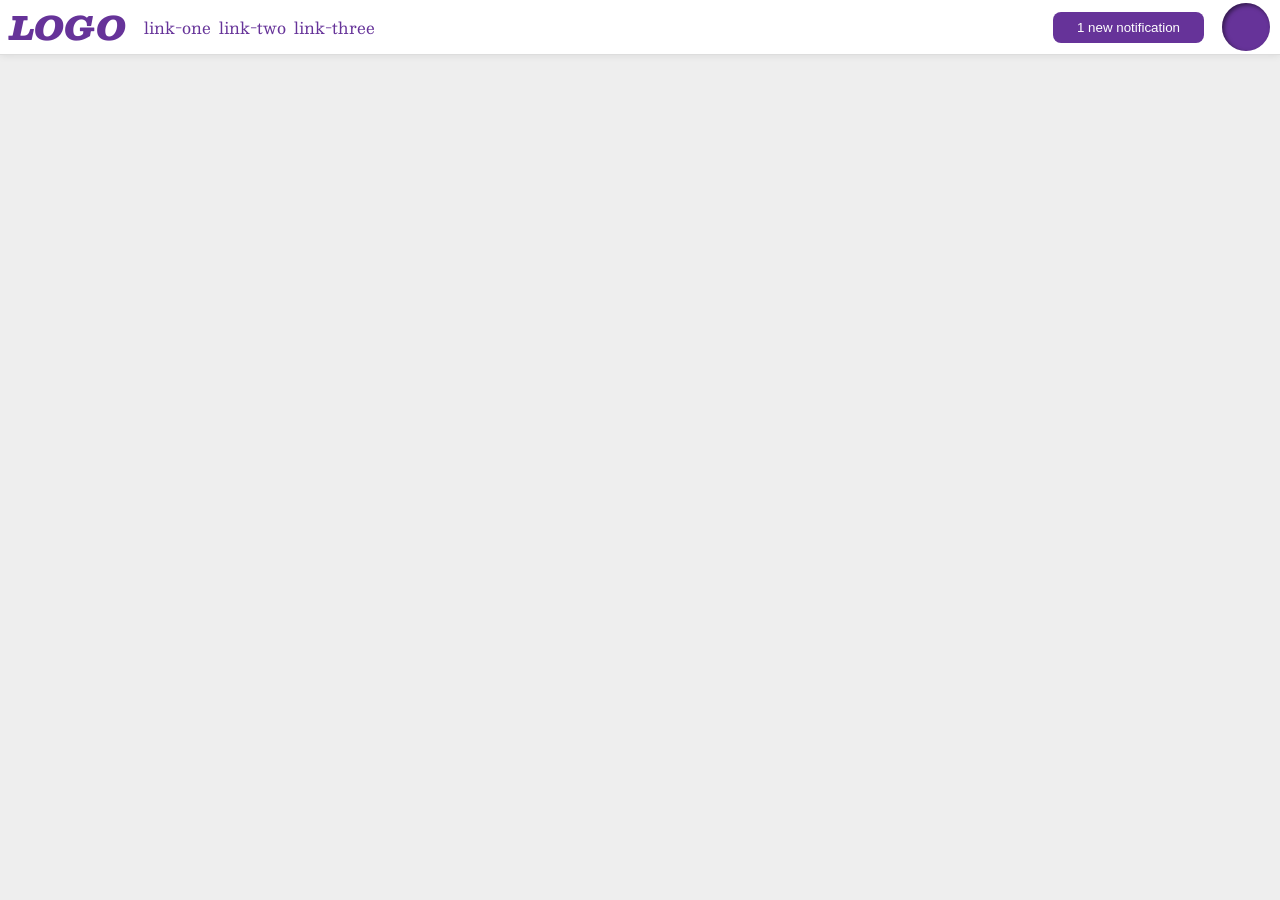
<file: foundations/flex/03-flex-header-2/index.html>
<!DOCTYPE html>
<html lang="en">
  <head>
    <meta charset="UTF-8">
    <meta http-equiv="X-UA-Compatible" content="IE=edge">
    <meta name="viewport" content="width=device-width, initial-scale=1.0">
    <title>Flex Header 2</title>
    <link rel="stylesheet" href="style.css">
  </head>
  <body>
    <div class="header">
      <div id="left"">
        <div class="logo">
          LOGO
        </div>
        <ul class="links">
          <li><a href="https://google.com">link-one</a></li>
          <li><a href="https://google.com">link-two</a></li>
          <li><a href="https://google.com">link-three</a></li>
        </ul>
      </div>
      <div id="right">
        <button class="notifications">
          1 new notification
        </button>
        <div class="profile-image"></div>
      </div>
    </div>
  </body>
</html>
</file>
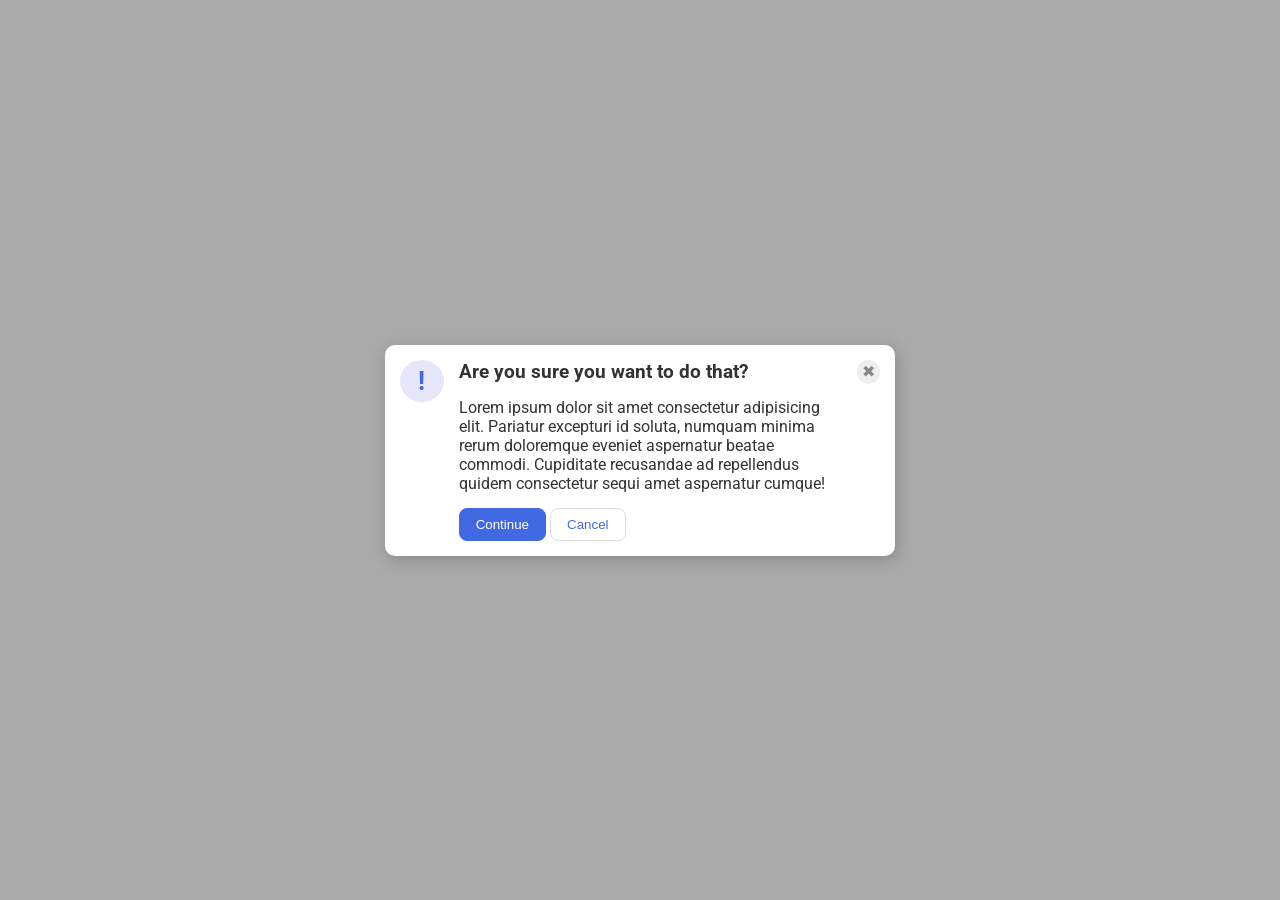
<file: foundations/flex/05-flex-modal/index.html>
<!DOCTYPE html>
<html lang="en">
  <head>
    <meta charset="UTF-8">
    <meta http-equiv="X-UA-Compatible" content="IE=edge">
    <meta name="viewport" content="width=device-width, initial-scale=1.0">
    <link rel="stylesheet" href="style.css">
    <title>Modal</title>
  </head>
  <body>
    <div class="modal">
      <div class="icon">!</div>
      <div class="content">
        <div class="header">Are you sure you want to do that?</div>
        <div class="text">Lorem ipsum dolor sit amet consectetur adipisicing elit. Pariatur excepturi id soluta, numquam minima rerum doloremque eveniet aspernatur beatae commodi. Cupiditate recusandae ad repellendus quidem consectetur sequi amet aspernatur cumque!</div>
        <div class="confirm">
          <button class="continue">Continue</button>
          <button class="cancel">Cancel</button>
        </div>
      </div>
      <button class="close-button">✖</button>
    </div>
  </body>
</html>
</file>
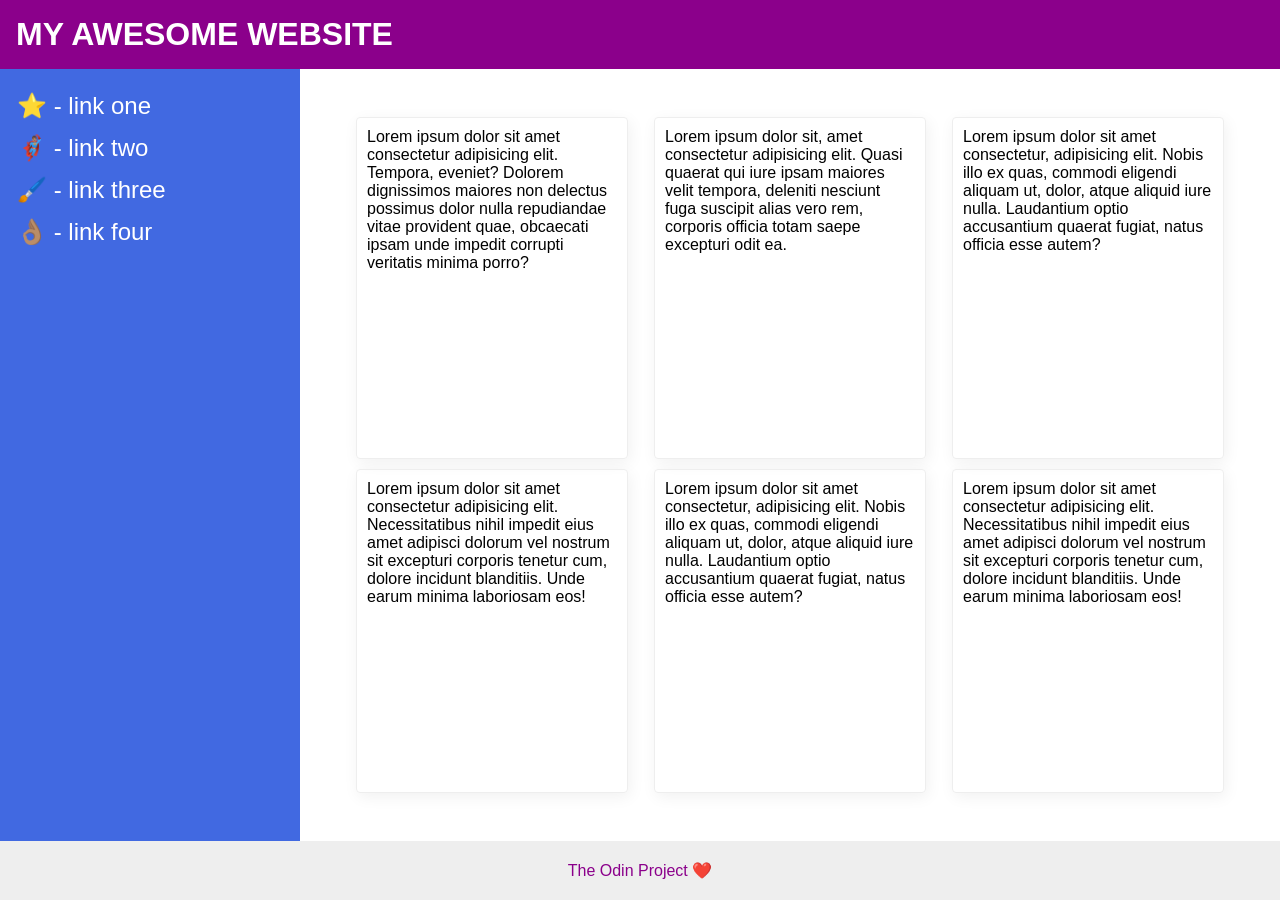
<file: foundations/flex/07-flex-layout-2/index.html>
<!DOCTYPE html>
<html lang="en">
  <head>
    <meta charset="UTF-8">
    <meta http-equiv="X-UA-Compatible" content="IE=edge">
    <meta name="viewport" content="width=device-width, initial-scale=1.0">
    <title>The Holy Grail</title>
    <link rel="stylesheet" href="style.css">
  </head>
  <body>
    <div class="header">
      MY AWESOME WEBSITE
    </div>
    
    <div class="content">
      <div class="sidebar">
        <ul>
          <li><a href="#">⭐ - link one</a></li>
          <li><a href="#">🦸🏽‍♂️ - link two</a></li>
          <li><a href="#">🖌️ - link three</a></li>
          <li><a href="#">👌🏽 - link four</a></li>
        </ul>
      </div>
      <div class="cards">
        <div class="card">Lorem ipsum dolor sit amet consectetur adipisicing elit. Tempora, eveniet? Dolorem dignissimos maiores non delectus possimus dolor nulla repudiandae vitae provident quae, obcaecati ipsam unde impedit corrupti veritatis minima porro?</div>
        <div class="card">Lorem ipsum dolor sit, amet consectetur adipisicing elit. Quasi quaerat qui iure ipsam maiores velit tempora, deleniti nesciunt fuga suscipit alias vero rem, corporis officia totam saepe excepturi odit ea.</div>
        <div class="card">Lorem ipsum dolor sit amet consectetur, adipisicing elit. Nobis illo ex quas, commodi eligendi aliquam ut, dolor, atque aliquid iure nulla. Laudantium optio accusantium quaerat fugiat, natus officia esse autem?</div>
        <div class="card">Lorem ipsum dolor sit amet consectetur adipisicing elit. Necessitatibus nihil impedit eius amet adipisci dolorum vel nostrum sit excepturi corporis tenetur cum, dolore incidunt blanditiis. Unde earum minima laboriosam eos!</div>
        <div class="card">Lorem ipsum dolor sit amet consectetur, adipisicing elit. Nobis illo ex quas, commodi eligendi aliquam ut, dolor, atque aliquid iure nulla. Laudantium optio accusantium quaerat fugiat, natus officia esse autem?</div>
        <div class="card">Lorem ipsum dolor sit amet consectetur adipisicing elit. Necessitatibus nihil impedit eius amet adipisci dolorum vel nostrum sit excepturi corporis tenetur cum, dolore incidunt blanditiis. Unde earum minima laboriosam eos!</div>
      </div>
    </div>
        
    <div class="footer">
      The Odin Project ❤️
    </div>
  </body>
</html>
</file>
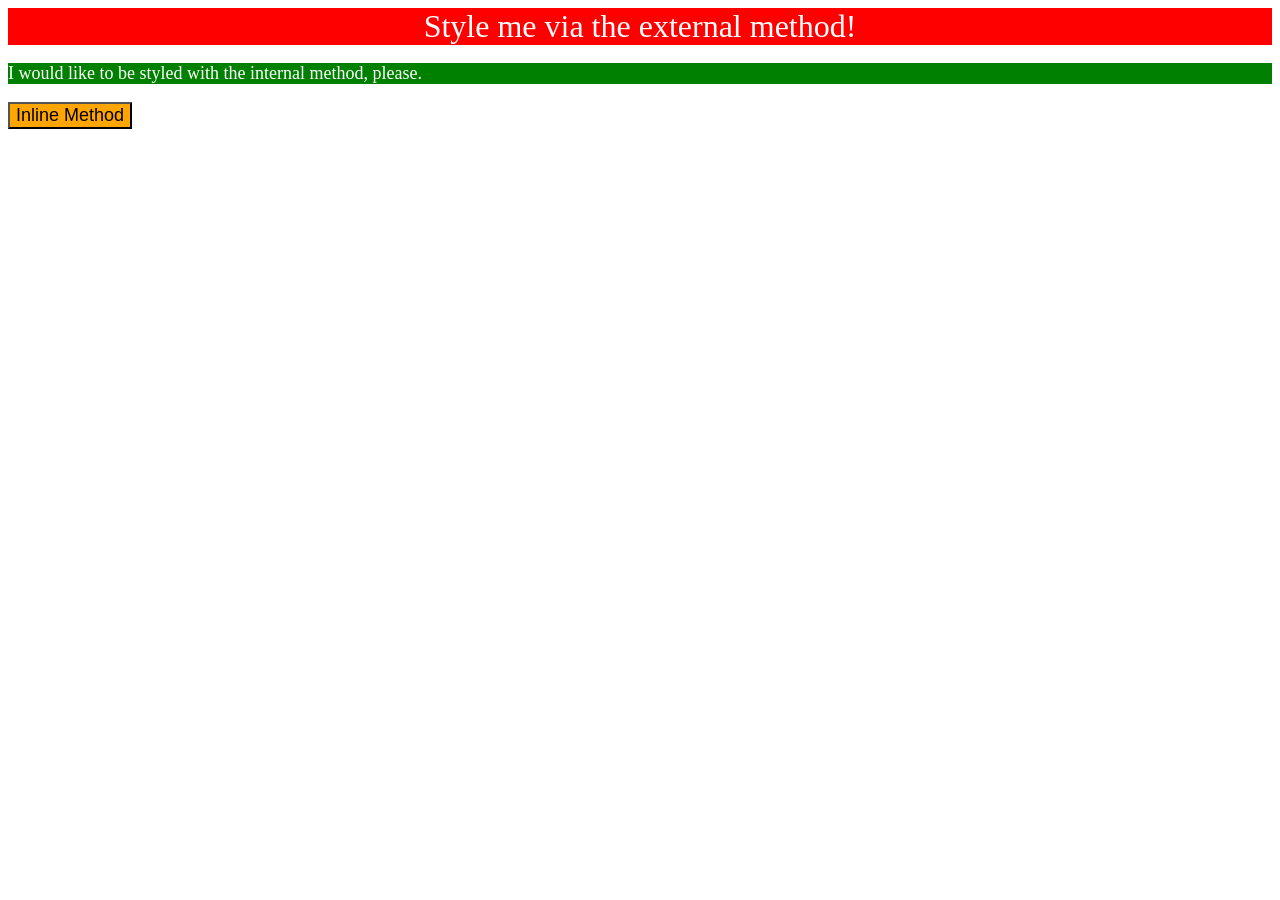
<file: foundations/intro-to-css/01-css-methods/index.html>
<!DOCTYPE html>
<html lang="en">
  <head>
    <meta charset="UTF-8">
    <link rel="stylesheet" href="styles.css">
    <meta http-equiv="X-UA-Compatible" content="IE=edge">
    <meta name="viewport" content="width=device-width, initial-scale=1.0">
    <title>Methods for Adding CSS</title>
    <style>
      button {
        background-color: orange;
        font-size: 18px;  
      }
    </style>
  </head>
  <body>
    <div style="background-color: red; color: white; font-size: 32px; text-align: center; font: bold;">Style me via the external method!</div>
    <p>I would like to be styled with the internal method, please.</p>
    <button>Inline Method</button>
  </body>
</html>
</file>
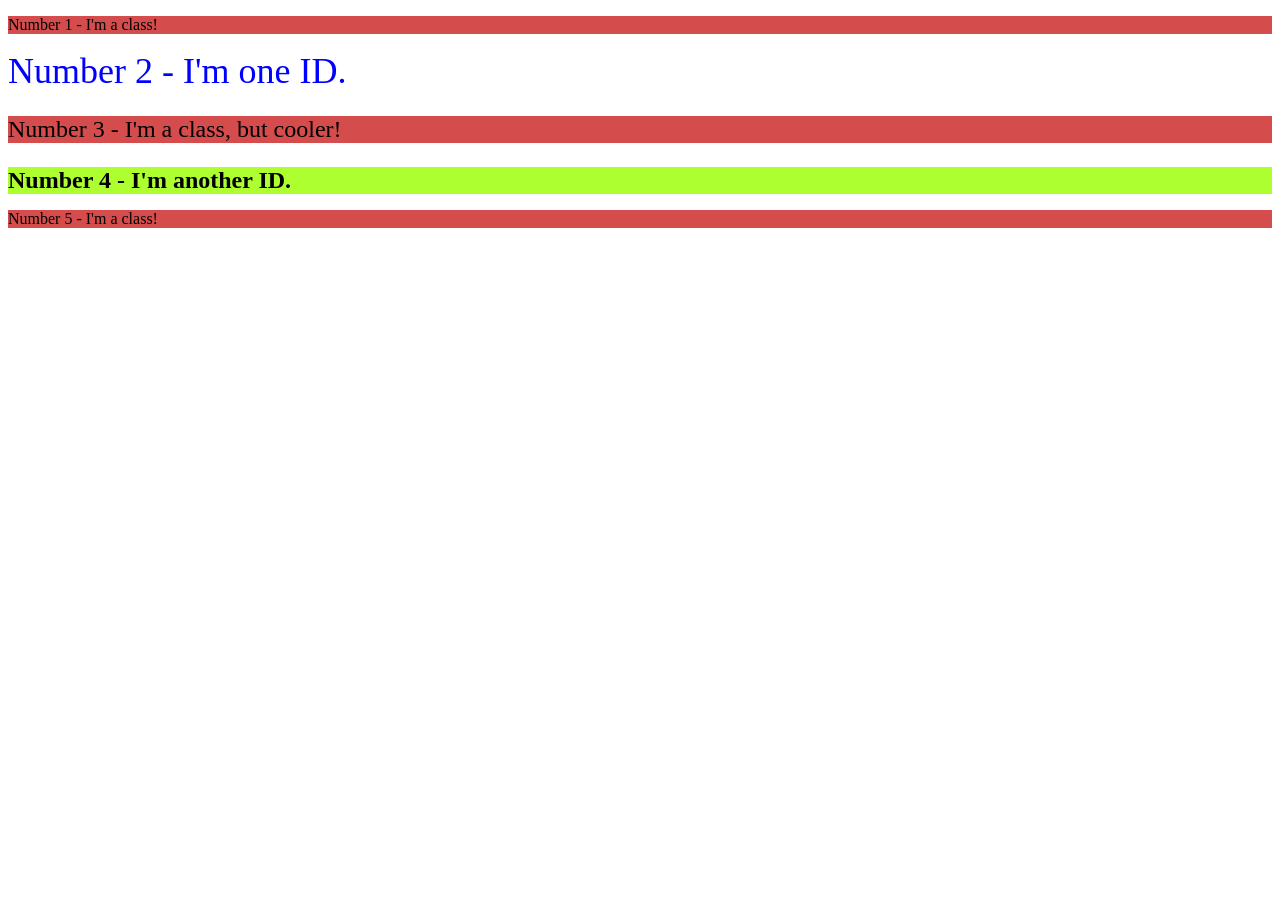
<file: foundations/intro-to-css/02-class-id-selectors/index.html>
<!DOCTYPE html>
<html lang="en">
  <head>
    <meta charset="UTF-8">
    <meta http-equiv="X-UA-Compatible" content="IE=edge">
    <meta name="viewport" content="width=device-width, initial-scale=1.0">
    <title>Class and ID Selectors</title>
    <link rel="stylesheet" href="style.css">
  </head>
  <body>
    <p class="one">Number 1 - I'm a class!</p>
    <div id="two">Number 2 - I'm one ID.</div>
    <p class="three">Number 3 - I'm a class, but cooler!</p>
    <div id="four">Number 4 - I'm another ID.</div>
    <p class="five">Number 5 - I'm a class!</p>
  </body>
</html>
</file>
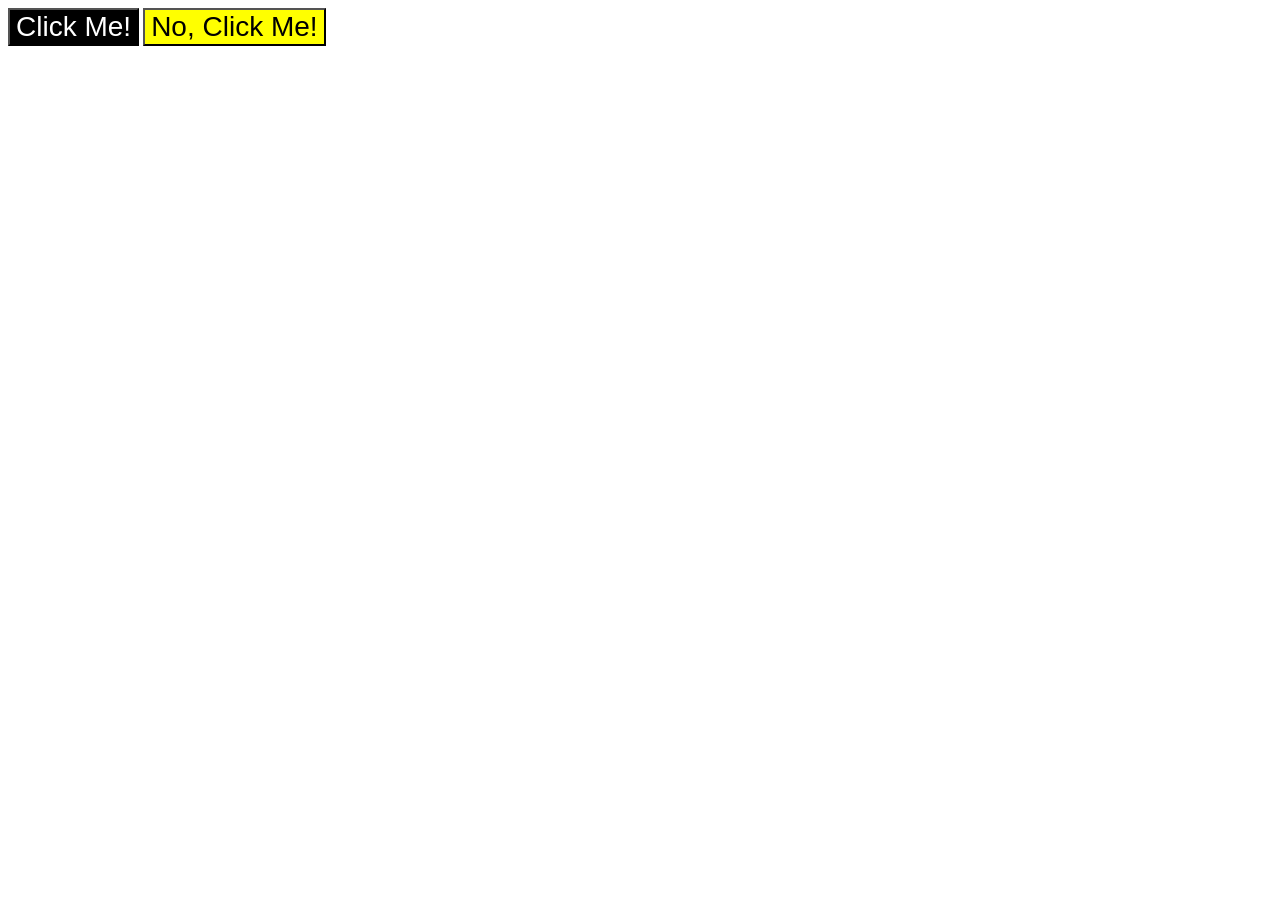
<file: foundations/intro-to-css/03-grouping-selectors/index.html>
<!DOCTYPE html>
<html lang="en">
  <head>
    <meta charset="UTF-8">
    <meta http-equiv="X-UA-Compatible" content="IE=edge">
    <meta name="viewport" content="width=device-width, initial-scale=1.0">
    <title>Grouping Selectors</title>
    <link rel="stylesheet" href="style.css">
  </head>
  <body>
    <button class="click1">Click Me!</button>
    <button class="click2">No, Click Me!</button>
  </body>
</html>
</file>
<file: foundations/flex/03-flex-header-2/style.css>
/* this is some magical font-importing.  
you'll learn about it later. */
@import url('https://fonts.googleapis.com/css2?family=Besley:ital,wght@0,400;1,900&display=swap');

body {
  margin: 0;
  background: #eee;
  font-family: Besley, serif;
}

.header {
  background: white;
  border-bottom: 1px solid #ddd;
  box-shadow: 0 0 8px rgba(0,0,0,.1);
  /*Part of sol*/
  display: flex;
  justify-content: space-between;
  /*Better sol
  Delete margin in profile,logo and button
  Add this padding->
  padding: 8px;*/
}

.profile-image {
  background: rebeccapurple;
  box-shadow: inset 2px 2px 4px rgba(0,0,0,.5);
  border-radius: 50%;
  width: 48px;
  height: 48px;
}

.logo {
  color: rebeccapurple;
  font-size: 32px;
  font-weight: 900;
  font-style: italic;
}

button {
  border: none;
  border-radius: 8px;
  background: rebeccapurple;
  color: white;
  padding: 8px 24px;
  /*Part of sol*/
  margin: auto;
}

a {
  /* this removes the line under our links */
  text-decoration: none;
  color: rebeccapurple;
}

ul {
  list-style-type: none;
  /*Part of sol*/
  display: flex;
  gap: 8px;
  margin: 0;
  padding: 0;
}

/*Part of sol*/
#left,
#right{
  display: flex;
  gap: 8px;
  align-items: center;
}

.profile-image,
.logo{
  margin: auto 10px;
}
</file>
<file: foundations/flex/05-flex-modal/style.css>
@import url('https://fonts.googleapis.com/css2?family=Roboto:wght@400;700&display=swap');

html, body {
  height: 100%;
}

body {
  font-family: Roboto, sans-serif;
  margin: 0;
  background: #aaa;
  color: #333;
  /* I'll give you this one for free lol */
  display: flex;
  align-items: center;
  justify-content: center;
}

.modal {
  background: white;
  width: 480px;
  border-radius: 10px;
  box-shadow: 2px 4px 16px rgba(0,0,0,.2);
}

.icon {
  color: royalblue;
  font-size: 26px;
  font-weight: 700;
  background: lavender;
  width: 42px;
  height: 42px;
  border-radius: 50%;
  display: flex;
  align-items: center;
  justify-content: center;
}

.close-button {
  background: #eee;
  border-radius: 50%;
  color: #888;
  font-weight: 400;
  font-size: 16px;
  height: 24px;
  width: 24px;
  display: flex;
  align-items: center;
  justify-content: center;
  border: 1px solid #eee;
  padding: 0;
}

button {
  cursor: pointer;
  padding: 8px 16px;
  border-radius: 8px;
}

button.continue {
  background: royalblue;
  border: 1px solid royalblue;
  color: white;
}

button.cancel {
  background: white;
  border: 1px solid #ddd;
  color: royalblue;
}

/*My sol*/
.modal{
  display: flex;
  gap:15px;
  padding: 15px;
}

.icon{
  flex-basis: 200px;
  /*Better flex-shrink: 0*/
}

.content{
  display: flex;
  flex-direction: column;
  gap: 15px;
}

.header{
  font-weight: bold;
  font-size: larger;
}

.close-button{
  flex-basis: 100px;
  /*Better flex-shrink: 0*/
}
</file>
<file: foundations/flex/07-flex-layout-2/style.css>
body {
  font-family: -apple-system, BlinkMacSystemFont, 'Segoe UI', Roboto, Oxygen, Ubuntu, Cantarell, 'Open Sans', 'Helvetica Neue', sans-serif;
  margin: 0;
  min-height: 100vh;
}

.header {
  background: darkmagenta;
  color: white;
}

.footer {
  height: 72px;
  background: #eee;
  color: darkmagenta;
}

.sidebar {
  width: 300px;
  background: royalblue;
  box-sizing: border-box;
}

.card {
  border: 1px solid #eee;
  box-shadow: 2px 4px 16px rgba(0,0,0,.06);
  border-radius: 4px;
}

/*My sol*/
body{
  display:flex;
  flex-direction: column;
}

.header{
  display: flex;
  justify-content: flex-start;
  padding: 16px;
  font-size: 32px;
  font-weight: 900;
  text-align: center;
}

.content{
  display: flex;
  flex: 1;
}

.sidebar{
  display: flex;
  flex-direction: column;
  flex-shrink: 0;
  flex-basis: 300px;
}

.sidebar ul li{
  list-style-type: none;
  size: 24px;
  padding: 7px;
}

.sidebar ul li a{
  text-decoration: none;
  color: white;
  font-size: 24px;
}

.sidebar ul{
  padding-left: 10px;
}

.cards{
  display: flex;
  justify-content: space-around;
  flex-wrap: wrap;
  padding: 48px;
  gap: 10px;
}

.card{
  width: 250px;
  padding: 10px;
}

.footer{
  display: flex;
  justify-content: center;
  margin-top: auto;
  height: auto;
  padding: 20px;
}
</file>
<file: foundations/intro-to-css/01-css-methods/styles.css>
p {
    background-color: green;
    color: white;
    font-size: 18px;
}
</file>
<file: foundations/intro-to-css/02-class-id-selectors/style.css>
.one, 
.three,
.five {
    background-color: rgb(212, 76, 76);
    font: Verdana DejaVu Sans sans-serif;
}

#two {
    color: blue;
    font-size: 36px;
}

.three {
    font-size: 24px;
}

#four {
    background-color: greenyellow;
    font-size: 24px;
    font-weight: bold;
}
</file>
<file: foundations/intro-to-css/03-grouping-selectors/style.css>
.click1,
.click2{
    font-size: 28px;
    font-family: Helvetica, 'Times New Roman', 'san-serif';
}

.click1{
    background-color: black;
    color: white;
}

.click2{
    background-color: yellow;
}
</file>
